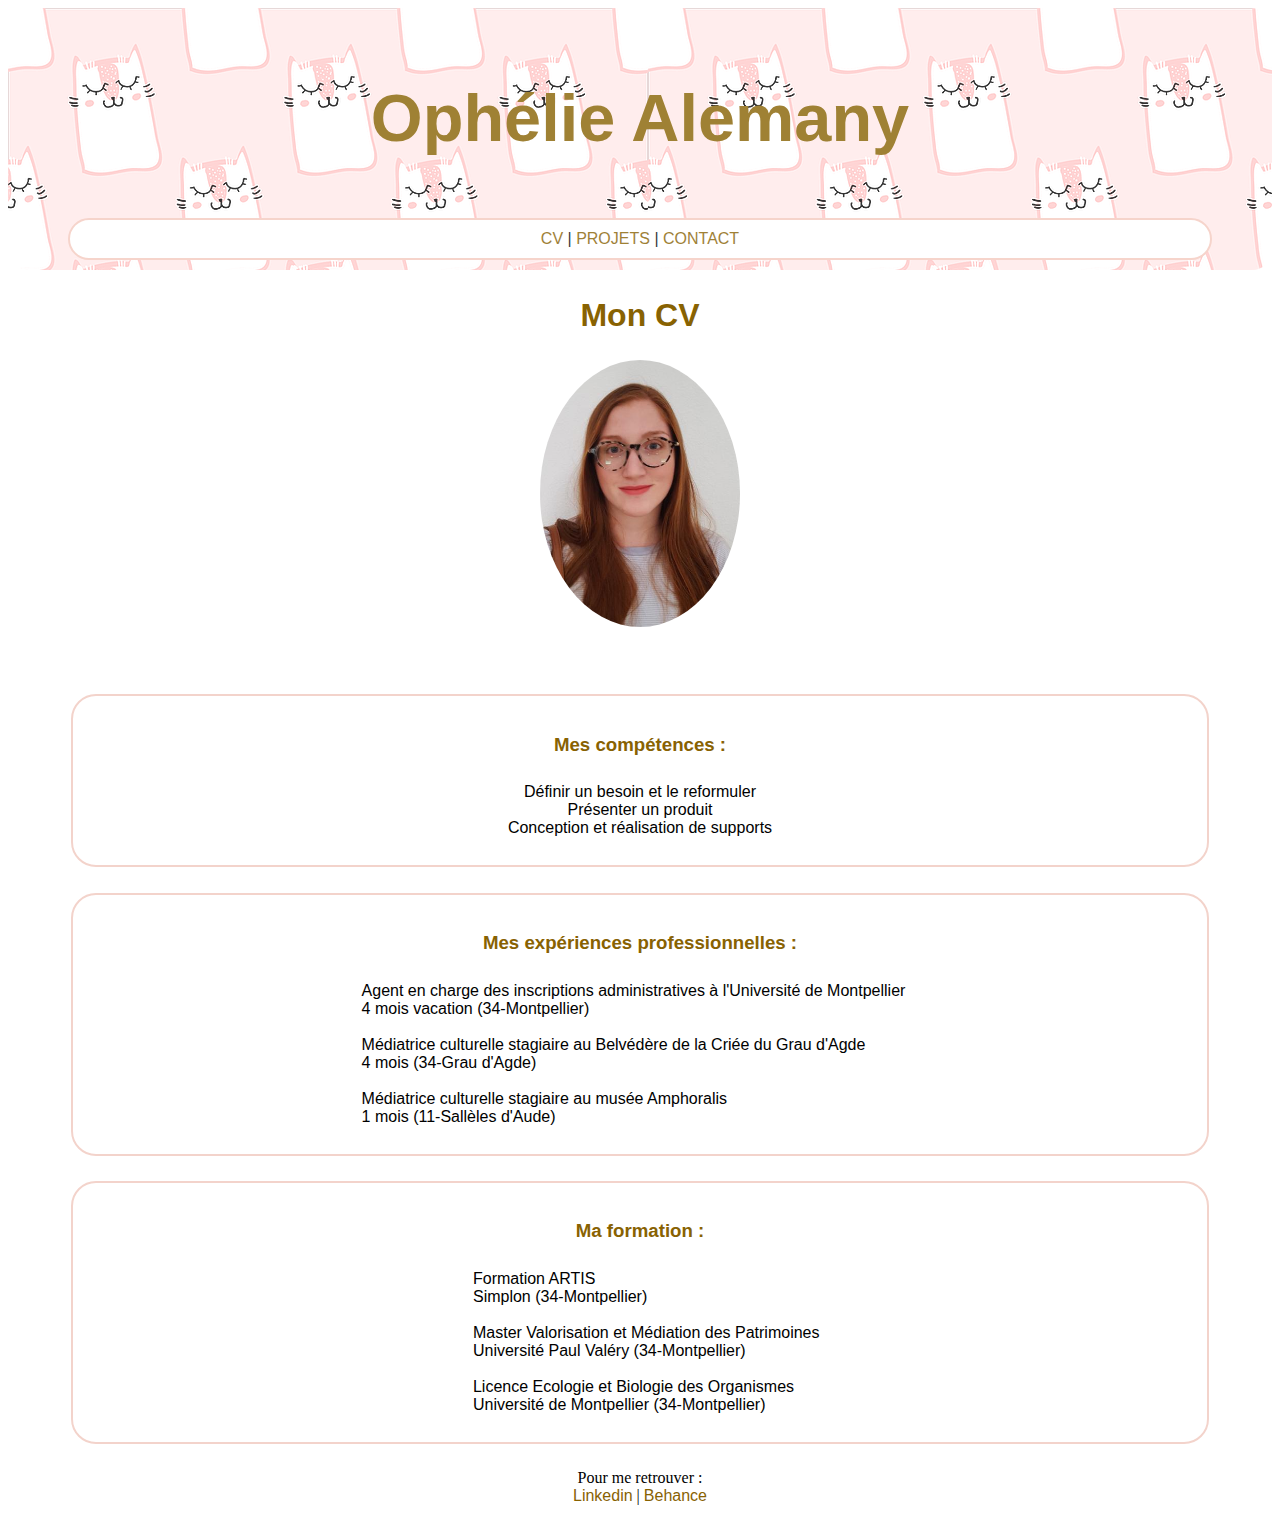
<file: Site/CV.html>
<!DOCTYPE html>
<html lang="fr">
<meta name="viewport" content="width=device-width, initial-scale=1.0"> 
<link rel="stylesheet" href="CV.css">
<link rel="stylesheet" href="site.css">
<meta charset="utf-8">  
<head>
    <div class="fondentete">
        <div class="Titre">
            <a href="site.html">Ophélie Alemany</a>
        </div>
        <nav class="menu"><a href="CV.html">CV</a> | <a href="Projets.html">PROJETS</a> | <a href="Contact.html">CONTACT</a></nav>
    </div>
</head>
<body>
    <h2 id="CV">Mon CV</h2>
        <div class="entete">
            <p style ="text-align:center"><img src="matete.jpg" style="max-width:100%;height:auto;"></p>
        </div>
            <article>
    <h2 class="soustitre">Mes compétences :</h2>
    <div class="p1">
        Définir un besoin et le reformuler<br>
        Présenter un produit<br>
        Conception et réalisation de supports<br><br>
    </div>
    </article>
    <article>
    <h2 class="soustitre">Mes expériences professionnelles :</h2>
        <div class="p2">
            Agent en charge des inscriptions administratives à l'Université de Montpellier<br>
            4 mois vacation (34-Montpellier)<br><br>
            Médiatrice culturelle stagiaire au Belvédère de la Criée du Grau d'Agde<br>
            4 mois (34-Grau d'Agde)<br><br>
            Médiatrice culturelle stagiaire au musée Amphoralis<br>
            1 mois (11-Sallèles d'Aude)<br><br>
        </div>
    </article>
    <article>
    <h2 class="soustitre">Ma formation :</h2>
        <div class="p3">
            Formation ARTIS<br>
            Simplon (34-Montpellier)<br><br>
            Master Valorisation et Médiation des Patrimoines<br>
            Université Paul Valéry (34-Montpellier)<br><br>
            Licence Ecologie et Biologie des Organismes<br>
            Université de Montpellier (34-Montpellier)<br><br>
        </div>
    </article>
</body>
<footer>
    <div class="footer">Pour me retrouver :</div>
    <a href="https://www.linkedin.com/in/oph%C3%A9lie-alemany/">Linkedin</a> | <a href="https://www.behance.net/ophliealmn">Behance</a>
</footer>
</html>
</file>
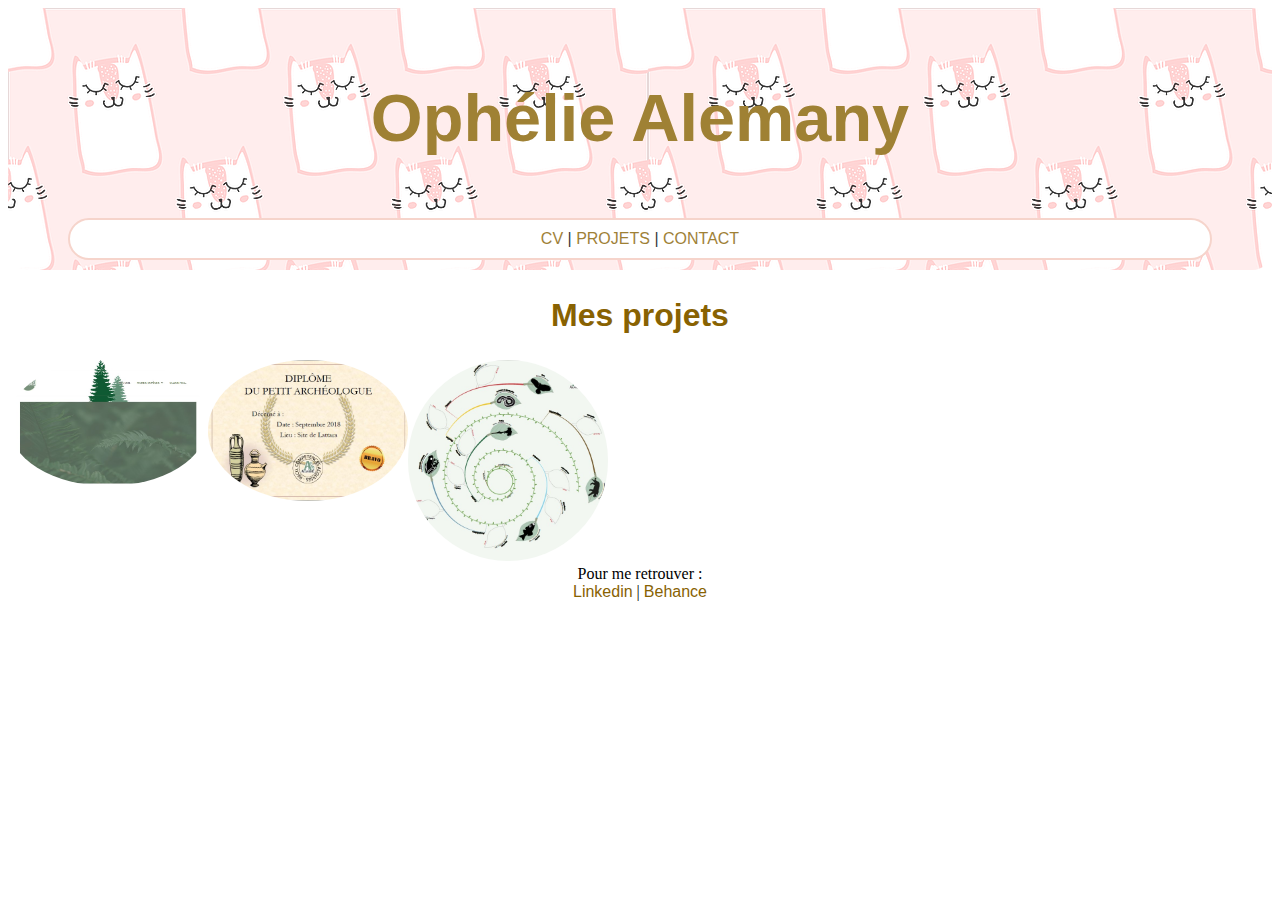
<file: Site/Projets.html>
<!DOCTYPE html>
<html lang="fr">
<meta name="viewport" content="width=device-width, initial-scale=1.0"> 
<link rel="stylesheet" href="site.css">
<meta charset="utf-8">
<head>
    <div class="fondentete">
        <div class="Titre">
            <a href="site.html">Ophélie Alemany</a>
        </div>
        <nav class="menu"><a href="CV.html">CV</a> | <a href="Projets.html">PROJETS</a> | <a href="Contact.html">CONTACT</a></nav>
    </div>
</head>
<body>
    <h2>
        Mes projets
    </h2>
    <div class="projets">
        <div><a href="https://findspecies.wordpress.com/">
            <img style ="text-align:center" src="wordpress.jpg" alt="site wordpress">
        </a></div>
        <div><a href="https://www.behance.net/gallery/118663391/Atelier-petit-archologue?">
            <img src="diplome petit archeologue.jpg" alt="diplome">
        </a></div>
        <div><a href="https://www.behance.net/gallery/118664413/LUCA-jeu-sur-lvolution-des-especes?">
            <img src="LUCA.jpg" alt="LUCA">
        </a></div>
    </div>
</body>
<footer>
    <div class="footer">Pour me retrouver :</div>
    <a href="https://www.linkedin.com/in/oph%C3%A9lie-alemany/">Linkedin</a> | <a href="https://www.behance.net/ophliealmn">Behance</a>
</footer>
</html>
</file>
<file: Site/CV.css>
#CV {
    font-family: Verdana, sans-serif;
    color:#886202;
    text-align:center;
    font-size: 24pt;
}
.entete{
    column-width: 30%;
}
img{
    border-radius: 15px;
    width: 300px;    
}
article{
    border: 2px solid #f3d3cb;
    border-radius: 25px;
    padding: 10px;
    margin-left: 5%;
    margin-right: 5%;
    margin-bottom:2%;
}
h2{
    color:#886202;
}
.experience{
    font-family: Verdana, Geneva, Tahoma, sans-serif;
    text-align:center;
    font-weight: bold;
    font-size: 16pt;
}
.formation{
    font-family: Verdana, Geneva, Tahoma, sans-serif;
    text-align:center;
    font-weight: bold;
    font-size: 16pt;
}
.p1{
    text-align: center;
    font-family: Verdana, Geneva, Tahoma, sans-serif;
    font-size:12pt;
}
.p2{
    text-align: justify;
    padding-left: 25%;
    font-family: Verdana, Geneva, Tahoma, sans-serif;
    font-size:12pt;
}
.p3{
    text-align: justify;
    padding-left: 35%;
    font-family: Verdana, Geneva, Tahoma, sans-serif;
    font-size:12pt;
}
</file>
<file: Site/site.css>
body {
    background-color: #FFFFFF;
}
.fondentete {
    background-color: #F5CABF;
    background-image: url('fond.png');
    border-radius: 20px;
    padding: 10px;
    opacity: 0.8;
}
.Titre {
    font-family: Impact, sans-serif;
    font-weight: bolder;
    text-align:center;
    font-size: 50pt;
    color:#886202;
    padding: 5%
}
.menu {
    font-family: Tahoma, sans-serif;
    font-size: 12pt;
    text-align: center;
    background-color:#FFFFFF;
    border: 2px solid #F5CABF;
    border-radius: 25px;
    padding: 10px;
    margin-left: 50px;
    margin-right: 50px;
}
.soustitre {
    font-family: Tahoma, sans-serif ;
    font-size: 14pt;
    font-weight: bold;
    text-align: center;
    border: 2px solid #FFFFFF;
    padding: 10px;
}
h2{
    font-family: Verdana, sans-serif;
    color:#886202;
    text-align:center;
    font-size: 24pt;
}
p {
    font-family: Tahoma, sans-serif;
    font-size:12pt;
    padding: auto;
    text-align: center;
    margin-bottom:5%;
}
a { 
    text-decoration: none; 
    font-family: Tahoma, sans-serif;
    color:#886202;
}
img{
    width: 200px;
    border-radius: 50%;
    text-align: center;
    margin:auto
}
.projets {
    display: flex;
    flex-wrap: wrap;
  }
footer {
    text-align: center;
    font-family: Tahoma;
    font-size:12pt;
}
</file>
